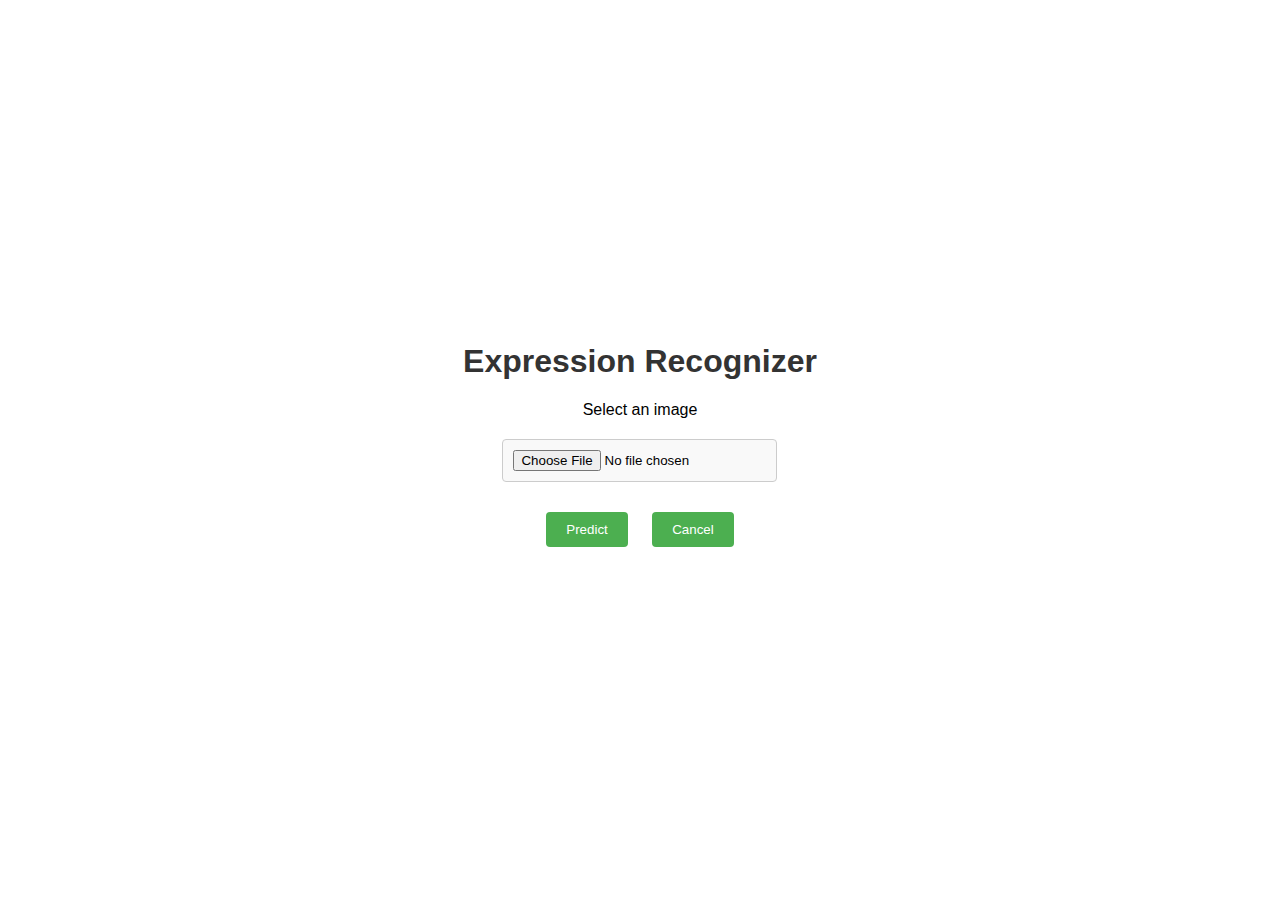
<file: templates/index.html>
<!DOCTYPE html>
<html lang="en">
<head>
    <meta charset="UTF-8">
    <meta name="viewport" content="width=device-width, initial-scale=1.0">
    <title>Expression Recognizer</title>
    <style>
        body {
            font-family: Arial, sans-serif;
            margin: 0;
            padding: 0;
            display: flex;
            justify-content: center;
            align-items: center;
            height: 100vh;
            background-image: url('https://wallpapers.com/images/hd/emotions-background-vn9o5b13d84go3ei.jpg'); /* Add your custom background image URL here */
            background-size: cover;
            background-repeat: no-repeat;
        }

        .container {
            text-align: center;
            background-color: rgba(255, 255, 255, 0.8); /* White with transparency */
            padding: 20px;
            border-radius: 8px;
        }

        h1 {
            margin-top: 0;
            color: #333; /* Dark text */
        }

        input[type="file"] {
            display: block;
            margin: 20px auto; /* Center file input */
            padding: 10px;
            border: 1px solid #ccc;
            border-radius: 4px;
            background-color: #f9f9f9; /* Light gray */
        }

        button {
            background-color: #4caf50; /* Green button */
            color: white;
            padding: 10px 20px;
            border: none;
            border-radius: 4px;
            cursor: pointer;
            margin: 10px;
        }

        button:hover {
            background-color: #45a049;
        }

        #result {
            margin-top: 20px;
            text-align: center;
            display: none; /* Initially hide the result */
        }

        #result img {
            max-width: 100%; /* Ensure image fits within the container */
            max-height: 300px; /* Adjust maximum height as needed */
            margin-top: 20px; /* Space between image and other elements */
        }
    </style>
</head>
<body>
    <div class="container">
        <h1>Expression Recognizer</h1>
        <form id="upload-form" enctype="multipart/form-data" action="/predict" method="post">
            <label for="image-upload" style="cursor: pointer;">Select an image</label>
            <input type="file" name="image" id="image-upload">
            <button type="submit">Predict</button>
            <button type="button" onclick="cancel()">Cancel</button>
        </form>
        <div id="result">
            <!-- Result image will be displayed here -->
        </div>
    </div>

    <script>
    function predict() {
        var fileInput = document.getElementById('image-upload');
        var file = fileInput.Files[0];

        var formData = new FormData();
        formData.append('image', file);

        // Submit the form to the '/predict' route
        fetch('/predict', {
            method: 'POST',
            body: formData
        })
        .then(response => {
            if (response.redirected) {
                window.location.href = response.url; // Redirect to the '/predict' route
            } else {
                // Handle response if needed
                return response.text();
            }
        })
        .then(data => {
            // Handle data if needed
            console.log(data);
        })
        .catch(error => console.error('Error:', error));
    }

    function cancel() {
        document.getElementById('image-upload').value = '';
        document.getElementById('result').style.display = 'none';
    }
</script>
</body>
</html>
</file>
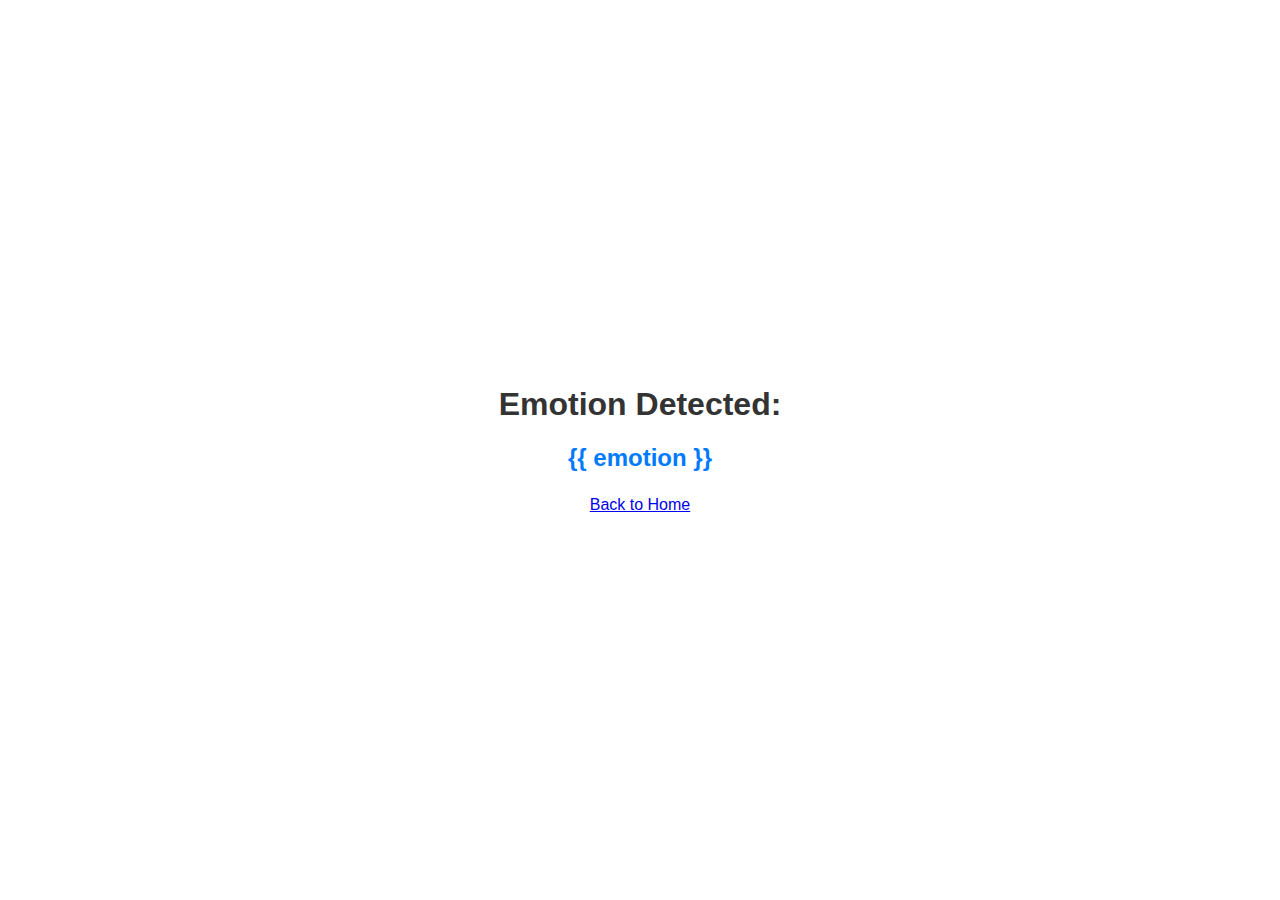
<file: templates/result.html>
<!DOCTYPE html>
<html lang="en">
<head>
    <meta charset="UTF-8">
    <meta name="viewport" content="width=device-width, initial-scale=1.0">
    <title>Emotion Detection Result</title>
    <style>
        body {
            font-family: Arial, sans-serif;
            margin: 0;
            padding: 0;
            display: flex;
            justify-content: center;
            align-items: center;
            height: 100vh;
            background-image: url('https://wallpapers.com/images/hd/emotions-background-vn9o5b13d84go3ei.jpg');
            background-size: cover;
            background-repeat: no-repeat;
        }

        .container {
            text-align: center;
            background-color: rgba(255, 255, 255, 0.8);
            padding: 20px;
            border-radius: 8px;
        }

        h1 {
            margin-top: 0;
            color: #333;
        }

        .emotion {
            font-size: 24px;
            font-weight: bold;
            margin-top: 20px;
            color: #007bff;
        }

        img {
            max-width: 100%;
            max-height: 300px;
            margin-top: 20px;
        }
    </style>
</head>
<body>
    <div class="container">
        <h1>Emotion Detected:</h1>
        <p class="emotion">{{ emotion }}</p>
         <a href="/home" class="back-button">Back to Home</a>
    </div>
</body>
</html>
</file>
